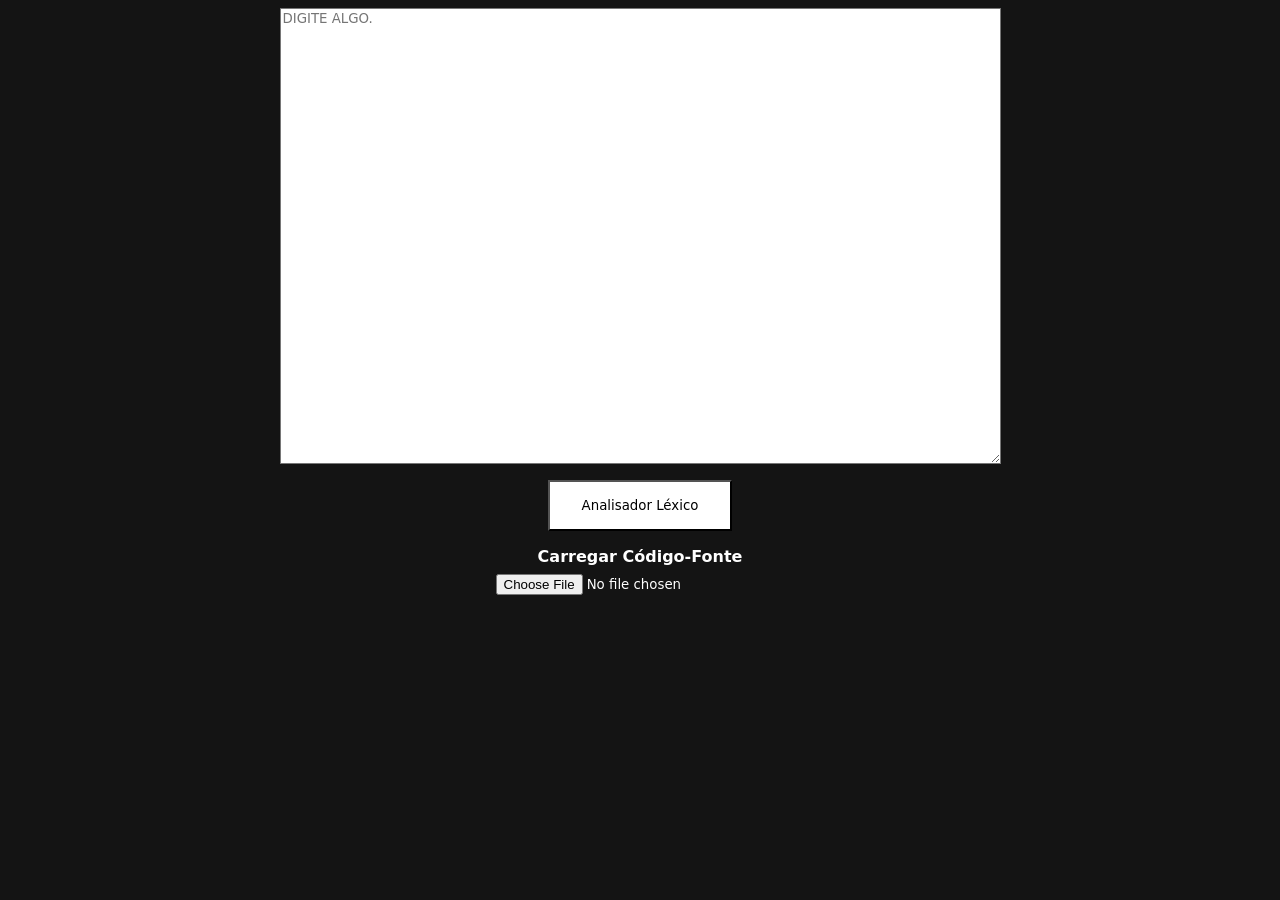
<file: TRUCODE/ANALISADOR LEXICO/Implementacao/index.html>
<!DOCTYPE html>
<html lang="en">

<head>
    <meta charset="UTF-8">
    <meta name="viewport" content="width=device-width, initial-scale=1.0">
    <link rel="stylesheet" href="style.css">
    <script src="Analisador-Lexico.js" defer></script>
    <title>TRUCODE</title>
</head>

<body>
    <main>
        <textarea name="console" id="console" cols="100" rows="30" placeholder="DIGITE ALGO."></textarea>
        <button id="button-analisador-lexico">Analisador Léxico</button>
        <div id="div-input-carregar-codigo-fonte">
            <label for="input-carregar-codigo-fonte">Carregar Código-Fonte</label>
            <input type="file" name="input-carregar-codigo-fonte" id="input-carregar-codigo-fonte">
        </div>
    </main>
</body>

</html>
</file>
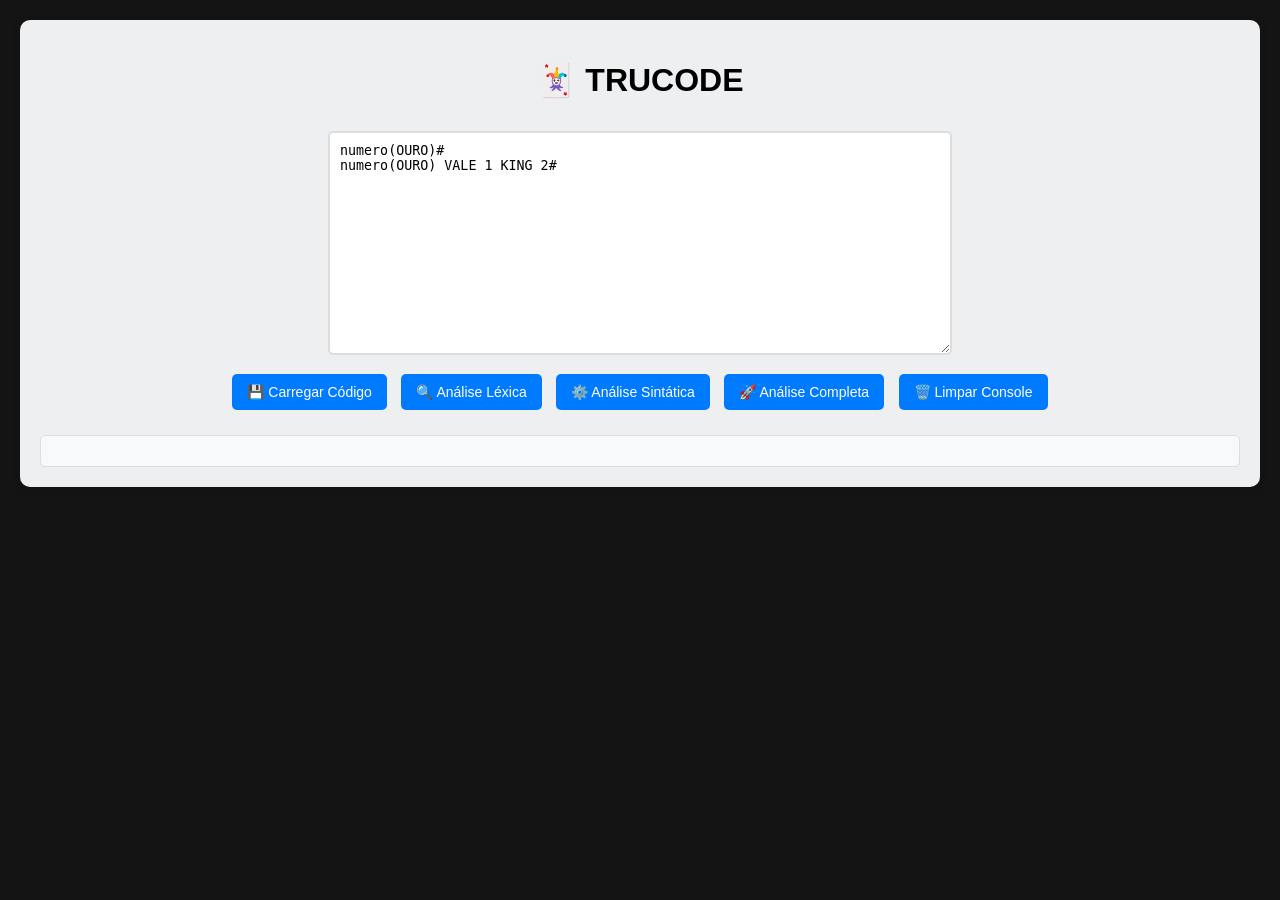
<file: TRUCODE/ANALISADOR SEMANTICO/Implementacao/index.html>
<!DOCTYPE html>
<html lang="pt-br">

<head>
    <meta charset="UTF-8">
    <meta name="viewport" content="width=device-width, initial-scale=1.0">
    <link rel="stylesheet" href="style.css">
    <title>TRUCODE</title>
</head>

<body>
    <div class="container">
        <h1>🃏 TRUCODE</h1>

        <textarea id="console" class="console" placeholder="Digite seu código TRUCODE aqui...">
numero(OURO)#
numero(OURO) VALE 1 KING 2#</textarea>
<!-- idade(OURO) VALE 25#
salario(ESPADA) VALE 2500.50#
ativo(PAUS) VALE REAL#

MOSTRA["Nome: ", nome]#
MOSTRA["Idade: ", idade]#
MOSTRA["Salário: ", salario]#

TRUCO(idade MATA 18) {
    MOSTRA["Maior de idade"]#
}
CORRE {
    MOSTRA["Menor de idade"]#
}

@@ Laço for exemplo
DISTRIBUI i DE 1 ATE 5 PASSO 1 {
    MOSTRA["Contagem: ", i]#
} -->

        <div>
            <label for="input-carregar-codigo-fonte" class="input-carregar-codigo-fonte">💾 Carregar Código</label>
            <input type="file" id="input-carregar-codigo-fonte" accept=".txt,.trucode">
            <button id="button-analisador-lexico">🔍 Análise Léxica</button>
            <button id="button-analisador-sintatico">⚙️ Análise Sintática</button>
            <button id="button-analise-completa">🚀 Análise Completa</button>
            <button id="button-limpar">🗑️ Limpar Console</button>
        </div>

        <div id="resultados" class="results" style="text-align: left;"></div>
    </div>

    <script src="script.js"></script>
</body>

</html>
</file>
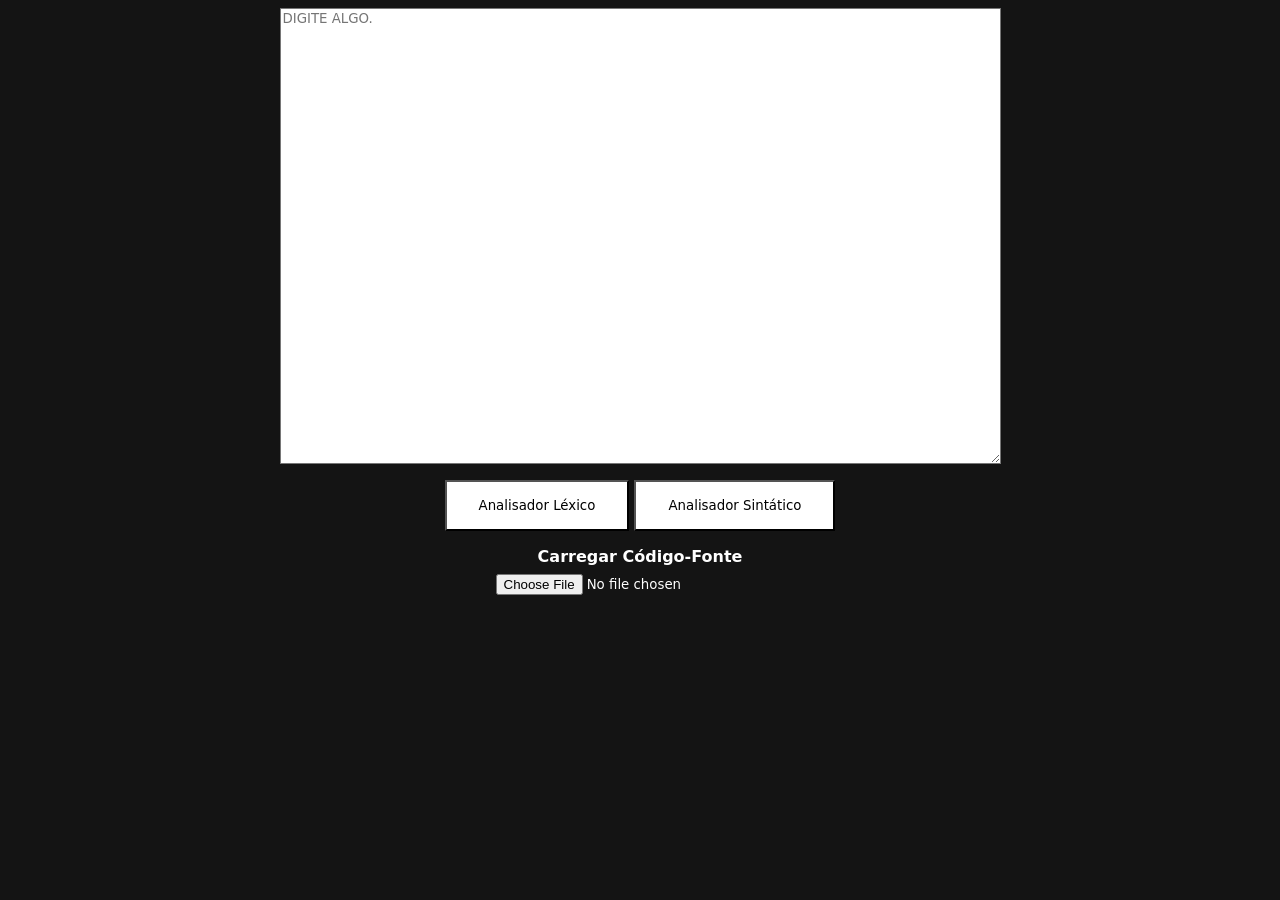
<file: TRUCODE/ANALISADOR SINTATICO/ImplementacaoAntiga/index.html>
<!DOCTYPE html>
<html lang="en">

<head>
    <meta charset="UTF-8">
    <meta name="viewport" content="width=device-width, initial-scale=1.0">
    <link rel="stylesheet" href="style.css">
    <script src="Analisador-Lexico.js" defer type="module"></script>
    <script src="Analisador-Sintatico.js" defer type="module"></script>
    <title>TRUCODE</title>
</head>

<body>
    <main>
        <textarea name="console" id="console" cols="100" rows="30" placeholder="DIGITE ALGO."></textarea>
        <div id="buttons-compilador">
            <button id="button-analisador-lexico">Analisador Léxico</button>
            <button id="button-analisador-sintatico">Analisador Sintático</button>
        </div>
        <div id="div-input-carregar-codigo-fonte">
            <label for="input-carregar-codigo-fonte">Carregar Código-Fonte</label>
            <input type="file" name="input-carregar-codigo-fonte" id="input-carregar-codigo-fonte">
        </div>
    </main>
</body>

</html>
</file>
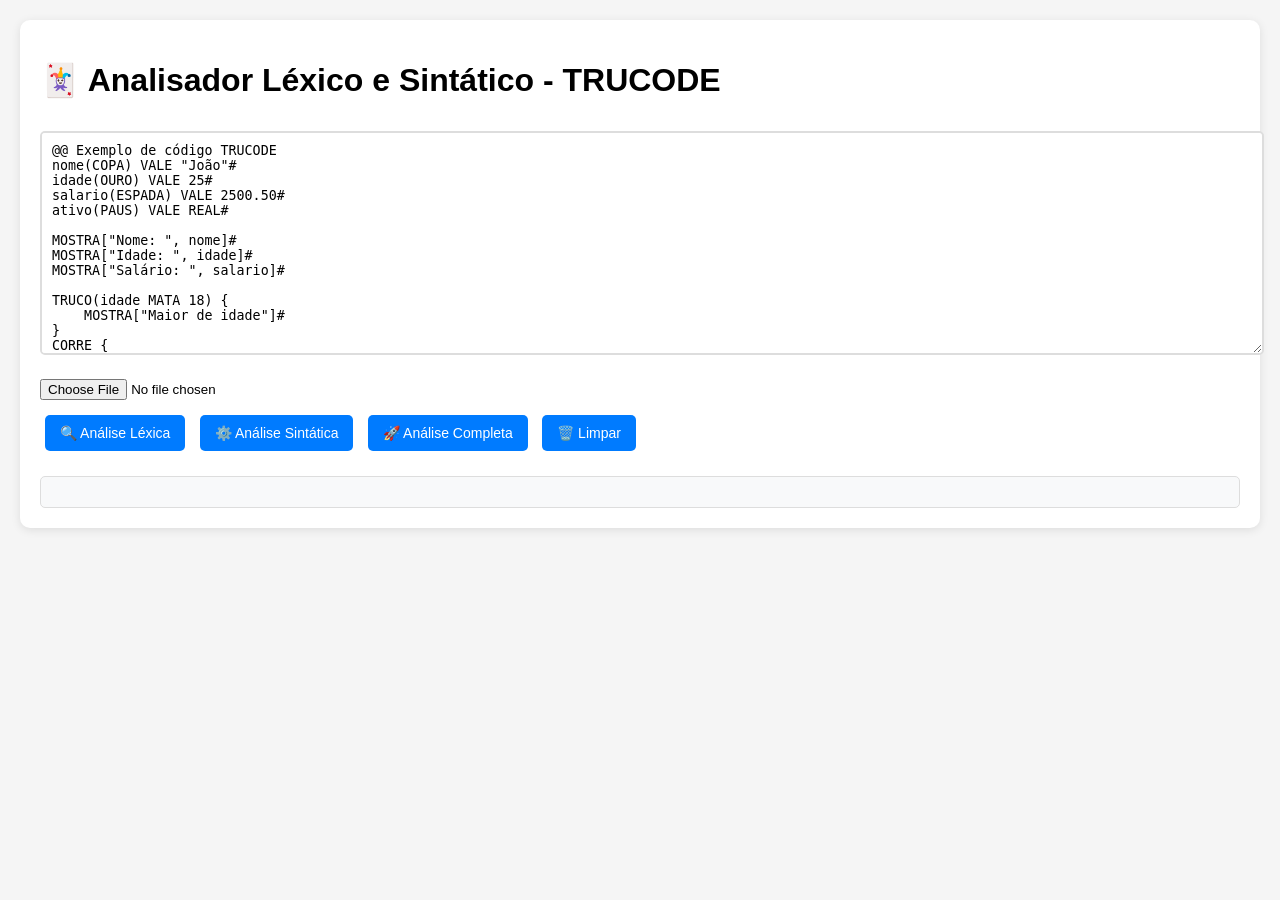
<file: TRUCODE/ANALISADOR SINTATICO/Implementacao/SintaticoeLexico.html>
<!DOCTYPE html>
<html lang="pt-br">

<head>
    <meta charset="UTF-8">
    <meta name="viewport" content="width=device-width, initial-scale=1.0">
    <title>Analisador Léxico e Sintático - TRUCODE</title>
    <style>
        body {
            font-family: Arial, sans-serif;
            margin: 20px;
            background: #f5f5f5;
        }

        .container {
            max-width: 1200px;
            margin: 0 auto;
            background: white;
            padding: 20px;
            border-radius: 10px;
            box-shadow: 0 2px 10px rgba(0, 0, 0, 0.1);
        }

        .console {
            width: 100%;
            height: 200px;
            margin: 10px 0;
            padding: 10px;
            border: 2px solid #ddd;
            border-radius: 5px;
            font-family: monospace;
        }

        button {
            margin: 5px;
            padding: 10px 15px;
            background: #007bff;
            color: white;
            border: none;
            border-radius: 5px;
            cursor: pointer;
            font-size: 14px;
        }

        button:hover {
            background: #0056b3;
        }

        .results {
            margin-top: 20px;
            padding: 15px;
            border: 1px solid #ddd;
            border-radius: 5px;
            background: #f8f9fa;
        }

        .error {
            color: #dc3545;
            background: #f8d7da;
            padding: 10px;
            border-radius: 5px;
            margin: 5px 0;
        }

        .success {
            color: #155724;
            background: #d4edda;
            padding: 10px;
            border-radius: 5px;
            margin: 5px 0;
        }

        .warning {
            color: #856404;
            background: #fff3cd;
            padding: 10px;
            border-radius: 5px;
            margin: 5px 0;
        }

        .tokens {
            background: #e9ecef;
            padding: 10px;
            border-radius: 5px;
            margin-top: 10px;
        }

        .token-item {
            font-family: monospace;
            margin: 2px 0;
        }
    </style>
</head>

<body>
    <div class="container">
        <h1>🃏 Analisador Léxico e Sintático - TRUCODE</h1>

        <textarea id="console" class="console" placeholder="Digite seu código TRUCODE aqui...">
@@ Exemplo de código TRUCODE
nome(COPA) VALE "João"#
idade(OURO) VALE 25#
salario(ESPADA) VALE 2500.50#
ativo(PAUS) VALE REAL#

MOSTRA["Nome: ", nome]#
MOSTRA["Idade: ", idade]#
MOSTRA["Salário: ", salario]#

TRUCO(idade MATA 18) {
    MOSTRA["Maior de idade"]#
}
CORRE {
    MOSTRA["Menor de idade"]#
}

@@ Laço for exemplo
DISTRIBUI i DE 1 ATE 5 PASSO 1 {
    MOSTRA["Contagem: ", i]#
}</textarea>

        <div>
            <input type="file" id="input-carregar-codigo-fonte" accept=".txt,.trucode" style="margin: 10px 0;">
            <br>
            <button id="button-analisador-lexico">🔍 Análise Léxica</button>
            <button id="button-analisador-sintatico">⚙️ Análise Sintática</button>
            <button id="button-analise-completa">🚀 Análise Completa</button>
            <button id="button-limpar">🗑️ Limpar</button>
        </div>

        <div id="resultados" class="results"></div>
    </div>

    <script>
        // =============================================
        // ANALISADOR LÉXICO - TRUCODE
        // =============================================

        let codigo_fonte = "";

        // BOTÃO PARA CARREGAR ARQUIVO
        document.getElementById("input-carregar-codigo-fonte").addEventListener('change', (e) => {
            const arquivo = e.target.files[0];
            if (!arquivo) return;

            const leitor = new FileReader();
            leitor.onload = function () {
                const conteudo = leitor.result;
                document.getElementById("console").value = conteudo;
                codigo_fonte = conteudo;
                mostrarResultado("📁 Arquivo carregado com sucesso!", "success");
            };
            leitor.readAsText(arquivo);
        });

        // BOTÃO LIMPAR
        document.getElementById("button-limpar").addEventListener('click', () => {
            document.getElementById("resultados").innerHTML = "";
            mostrarResultado("🧹 Resultados limpos!", "success");
        });

        // TABELA DE SÍMBOLOS - PALAVRAS RESERVADAS TRUCODE
        // TABELA DE SÍMBOLOS - PALAVRAS RESERVADAS TRUCODE
        function getTabelaSimbolos() {
            return [
                // Comandos de E/S
                { type: "RECEBE" },
                { type: "MOSTRA" },

                // Tipos de dados
                { type: "OURO" },
                { type: "ESPADA" },
                { type: "COPA" },
                { type: "PAUS" },

                // Operadores relacionais
                { type: "RECUA" },
                { type: "MATA" },
                { type: "BATE" },
                { type: "SEGURA" },
                { type: "CANTA" },
                { type: "BLEFA" },

                // Operadores aritméticos
                { type: "KING" },
                { type: "JACK" },
                { type: "QUEEN" },
                { type: "AS" },
                { type: "RESTO" },

                // Estruturas de controle
                { type: "TRUCO" },
                { type: "CORRE" },
                { type: "SEGUE" },
                { type: "DISTRIBUI" },
                { type: "DE" },
                { type: "ATE" },
                { type: "VALE" },
                { type: "CORTA" },
                { type: "PASSO" },
                // ==================

                // Constantes booleanas
                { type: "REAL" },
                { type: "FAKE" },

                // Operadores lógicos simbólicos
                { type: "##" },
                { type: "??" },
                { type: "XX" },

                // Delimitadores
                { type: "(" },
                { type: ")" },
                { type: "[" },
                { type: "]" },
                { type: "{" },
                { type: "}" },
                { type: "#" },
                { type: "," }
            ];
        }
        // ANALISADOR LÉXICO
        function executarAnalisadorLexicoAFD(codigo_fonte, tabela_simbolos) {
            let index = 0;
            let estado = 1;
            let caractere = '';
            let lexema = "";
            let flag_erro = false;
            let tokens = [];
            let linha = 1;
            let coluna = 1;

            function proximoCaractere() {
                if (index < codigo_fonte.length) {
                    caractere = codigo_fonte[index++];
                    coluna++;
                    if (caractere === '\n') {
                        linha++;
                        coluna = 1;
                    }
                    return true;
                }
                return false;
            }

            function retroceder() {
                index--;
                coluna--;
                if (caractere === '\n') {
                    linha--;
                    // Não podemos calcular coluna anterior facilmente, então resetamos
                    coluna = 1;
                }
            }


            let hasChars = proximoCaractere();

            while (hasChars && !flag_erro) {
                switch (estado) {
                    case 1:
                        if (isLetter(caractere)) {
                            estado = 2;
                            lexema += caractere;
                            hasChars = proximoCaractere();
                        } else if (isDigit(caractere)) {
                            estado = 4;
                            lexema += caractere;
                            hasChars = proximoCaractere();
                        } else if (isAspas(caractere)) {
                            estado = 8;
                            lexema += caractere;
                            hasChars = proximoCaractere();
                        } else if (isWhiteSpace(caractere)) {
                            lexema = "";
                            hasChars = proximoCaractere();
                        } else if (isComentChar(caractere)) {
                            estado = 11;
                            lexema += caractere;
                            hasChars = proximoCaractere();
                        } else if (isCharOR(caractere)) {
                            estado = 16;
                            lexema += caractere;
                            hasChars = proximoCaractere();
                            mrow;
                        } else if (isDelimitadorFimDeLinha(caractere)) {
                            estado = 18;
                            lexema = caractere;
                            hasChars = proximoCaractere();
                        } else if (isDelimitador(caractere)) {
                            estado = 22;
                            lexema = caractere;
                            hasChars = proximoCaractere();
                        } else {
                            estado = "ERRO";
                        }
                        break;

                    case 2:
                        if (isAlphaNum(caractere)) {
                            // Apenas continue consumindo
                            lexema += caractere;
                            hasChars = proximoCaractere();
                        } else {
                            // Agora que o token terminou (encontrou '(', '#', ' ', etc.),
                            // verifique o tamanho e faça o truncamento.
                            if (lexema.length > 12) {
                                mostrarResultado(`⚠️ Aviso: Identificador '${lexema}' (linha ${linha}) excede 12 caracteres. Truncado para '${lexema.substring(0, 12)}'.`, "warning");
                                lexema = lexema.substring(0, 12);
                            }

                            estado = 1;
                            tokens.push({ ...obterToken(lexema, tabela_simbolos), linha, coluna: coluna - lexema.length });
                            lexema = "";
                            // Não chame proximoCaractere() aqui, pois o caractere atual
                            // (que não é AlphaNum) deve ser re-processado no estado 1.
                        }
                        break;

                    case 4:
                        if (isDigit(caractere)) {
                            lexema += caractere;
                            hasChars = proximoCaractere();
                        } else if (isPoint(caractere)) {
                            lexema += caractere;
                            hasChars = proximoCaractere();
                            estado = 5;
                        } else {
                            estado = 1;
                            tokens.push({ ...obterToken(lexema, tabela_simbolos), linha, coluna: coluna - lexema.length });
                            lexema = "";
                        }
                        break;

                    case 5:
                        if (isDigit(caractere)) {
                            lexema += caractere;
                            hasChars = proximoCaractere();
                            estado = 6;
                        } else {
                            estado = "ERRO";
                        }
                        break;

                    case 6:
                        if (isDigit(caractere)) {
                            lexema += caractere;
                            hasChars = proximoCaractere();
                        } else {
                            estado = 1;
                            tokens.push({ ...obterToken(lexema, tabela_simbolos), linha, coluna: coluna - lexema.length });
                            lexema = "";
                        }
                        break;

                    case 8:
                        if (isValidChar(caractere)) {
                            lexema += caractere;
                            hasChars = proximoCaractere();
                        } else if (isAspas(caractere)) {
                            lexema += caractere;
                            hasChars = proximoCaractere();
                            estado = 1;
                            tokens.push({ ...obterToken(lexema, tabela_simbolos), linha, coluna: coluna - lexema.length });
                            lexema = "";
                        } else if (caractere === '\n') {
                            estado = "ERRO";
                        } else {
                            estado = "ERRO";
                        }
                        break;

                    case 11:
                        if (isComentChar(caractere)) {
                            lexema += caractere;
                            estado = 12;
                            hasChars = proximoCaractere();
                        } else {
                            estado = "ERRO";
                        }
                        break;

                    case 12:
                        if (isComentString(caractere)) {
                            lexema += caractere;
                            hasChars = proximoCaractere();
                        } else if (caractere === '\n') {
                            estado = 1;
                            tokens.push({ ...obterToken(lexema, tabela_simbolos), linha, coluna: coluna - lexema.length });
                            lexema = "";
                            hasChars = proximoCaractere();
                        } else {
                            estado = "ERRO";
                        }
                        break;

                    case 16:
                        if (isCharOR(caractere)) {
                            lexema += caractere;
                            estado = 1;
                            tokens.push({ ...obterToken(lexema, tabela_simbolos), linha, coluna: coluna - lexema.length });
                            lexema = "";
                            hasChars = proximoCaractere();
                        } else {
                            estado = "ERRO";
                        }
                        break;

                    case 18:
                        if (isDelimitadorFimDeLinha(caractere)) {
                            lexema += caractere;
                            tokens.push({ ...obterToken(lexema, tabela_simbolos), linha, coluna: coluna - lexema.length });
                            estado = 1;
                            lexema = "";
                            hasChars = proximoCaractere();
                        } else {
                            tokens.push({ ...obterToken(lexema, tabela_simbolos), linha, coluna: coluna - lexema.length });
                            estado = 1;

                        }
                        break;

                    case 22:
                        tokens.push({ ...obterToken(lexema, tabela_simbolos), linha, coluna: coluna - lexema.length });
                        estado = 1;
                        lexema = "";
                        break;

                    case "ERRO":
                        mostrarResultado(`❌ Erro léxico: Caractere '${caractere}' inesperado (linha ${linha}, coluna ${coluna})`, "error");
                        lexema = "";
                        flag_erro = true;
                        break;
                }
            }



            // Processar último lexema
            if (lexema.length > 0 && !flag_erro) {
                if (lexema[0] === '"') {
                    if (lexema.length > 1 && lexema[lexema.length - 1] === '"') {
                        tokens.push({ ...obterToken(lexema, tabela_simbolos), linha, coluna });
                    } else {
                        mostrarResultado(`❌ Erro léxico: String não fechada '${lexema}'`, "error");
                    }
                } else if (lexema.startsWith('@@')) {
                    tokens.push({ ...obterToken(lexema, tabela_simbolos), linha, coluna });
                } else {
                    tokens.push({ ...obterToken(lexema, tabela_simbolos), linha, coluna });
                }
            }

            console.log("📋 Tokens gerados:", tokens);
            return tokens;
        }

        // FUNÇÃO PARA OBTER TOKENS
        function obterToken(lexema, tabela_simbolos) {
            // Verifica constantes booleanas primeiro
            if (lexema === "REAL" || lexema === "FAKE") {
                return { token: "BOOLEAN", lexema };
            }

            // Verifica números
            if (isNumInt(lexema)) {
                return { token: "NUM_INT", lexema };
            }

            if (isNumReal(lexema)) {
                return { token: "NUM_REAL", lexema };
            }

            // Verifica string
            if (isString(lexema)) {
                return { token: "STRING", lexema };
            }

            // Verifica comentário
            if (isComentario(lexema)) {
                return { token: "COMENTARIO", lexema };
            }

            // Busca na tabela de símbolos
            let token = tabela_simbolos.find(t => t.type === lexema);
            if (token) {
                return { token: token.type, lexema };
            } else {
                return { token: "ID", lexema };
            }
        }

        // FUNÇÕES AUXILIARES
        function isLetter(c) { return /^[a-zA-Z]$/.test(c); }
        function isAlphaNum(c) { return /^[a-zA-Z0-9_]$/.test(c); }
        function isDigit(c) { return /^[0-9]$/.test(c); }
        function isNumInt(lexema) { return /^[0-9]+$/.test(lexema); }
        function isNumReal(lexema) { return /^[0-9]+\.[0-9]+$/.test(lexema); }
        function isPoint(c) { return c === '.'; }
        function isAspas(c) { return c === '"'; }
        function isValidChar(c) { return c !== '"' && c !== '\n'; }
        function isString(lexema) { return /^"[^"]*"$/.test(lexema); }
        function isWhiteSpace(c) { return /^[\t\n\r ]$/.test(c); }
        function isComentChar(c) { return c === '@'; }
        function isComentString(c) { return c !== '\n'; }
        function isComentario(lexema) { return lexema.startsWith('@@'); }
        function isCharOR(c) { return c === '?'; }
        function isDelimitadorFimDeLinha(c) { return c === '#'; }
        function isDelimitador(c) { return /^[()\[\]{},]$/.test(c); }

        // =============================================
        // ANALISADOR SINTÁTICO SLR - TRUCODE
        // =============================================

        const productions = [
            // 0-2: Produções iniciais
            ["S'", ["lista_comandos"]],
            ["lista_comandos", ["comando", "lista_comandos"]],
            ["lista_comandos", ["comando"]],

            // 3-9: Comandos
            ["comando", ["declaracao"]],
            ["comando", ["atribuicao"]],
            ["comando", ["entrada"]],
            ["comando", ["saida"]],
            ["comando", ["condicional"]],
            ["comando", ["laco_repeticao"]],
            ["comando", ["break"]],

            // 10-13: Declarações e atribuições COM PARÊNTESES (corrigido)
            ["declaracao", ["ID", "(", "tipo", ")", "#"]],
            ["atribuicao", ["ID", "(", "tipo", ")", "VALE", "valor", "#"]],
            ["entrada", ["RECEBE", "[", "ID", "]", "#"]],
            ["saida", ["MOSTRA", "[", "lista_valores", "]", "#"]],

            // 14-17: Listas de valores
            ["lista_valores", ["valor_saida"]],
            ["lista_valores", ["valor_saida", ",", "lista_valores"]],
            ["valor_saida", ["STRING"]],
            ["valor_saida", ["ID"]],

            // 18-20: Condicionais
            ["condicional", ["TRUCO", "(", "expr", ")", "{", "lista_comandos", "}", "opcional_else"]],
            ["opcional_else", ["CORRE", "{", "lista_comandos", "}"]],
            ["opcional_else", []],

            // 21-24: Laços de repetição
            ["laco_repeticao", ["laco_while"]],
            ["laco_repeticao", ["laco_for"]],
            ["laco_while", ["SEGUE", "(", "expr", ")", "{", "lista_comandos", "}"]],
            ["laco_for", ["DISTRIBUI", "ID", "DE", "valor_for", "ATE", "expr", "PASSO", "valor_for", "{", "lista_comandos", "}"]],

            // 25-27: Valores for
            ["valor_for", ["NUM_INT"]],
            ["valor_for", ["NUM_REAL"]],
            ["valor_for", ["ID"]],

            // 28: Break
            ["break", ["CORTA", "#"]],

            // 29-33: Valores
            ["valor", ["NUM_INT"]],
            ["valor", ["NUM_REAL"]],
            ["valor", ["STRING"]],
            ["valor", ["BOOLEAN"]],
            ["valor", ["ID"]],

            // 34-37: Tipos
            ["tipo", ["OURO"]],
            ["tipo", ["ESPADA"]],
            ["tipo", ["COPA"]],
            ["tipo", ["PAUS"]],

            // 38-40: Expressões
            ["expr", ["term", "expr_tail"]],
            ["expr_tail", ["binop", "term", "expr_tail"]],
            ["expr_tail", []],

            // 41-53: Operadores
            ["binop", ["??"]],
            ["binop", ["##"]],
            ["binop", ["RECUA"]],
            ["binop", ["MATA"]],
            ["binop", ["BATE"]],
            ["binop", ["SEGURA"]],
            ["binop", ["CANTA"]],
            ["binop", ["BLEFA"]],
            ["binop", ["KING"]],
            ["binop", ["JACK"]],
            ["binop", ["AS"]],
            ["binop", ["QUEEN"]],
            ["binop", ["RESTO"]],

            // 54-56: Termos
            ["term", ["XX", "term"]],
            ["term", ["(", "expr", ")"]],
            ["term", ["valor"]]
        ];

        class SLRParser {
            constructor() {
                this.productions = productions;
                this.actionTable = this.createActionTable();
                this.gotoTable = this.createGotoTable();
                this.stack = [0];
                this.symbols = [];
                this.errors = [];
                this.tokens = [];
                this.currentTokenIndex = 0;
            }





            createActionTable() {
                // =================================================================
                // TABELA SLR
                // =================================================================

                // Tokens que podem iniciar um comando
                const startCmd = ['ID', 'RECEBE', 'MOSTRA', 'TRUCO', 'SEGUE', 'DISTRIBUI', 'CORTA'];
                // Tokens que podem seguir um comando (iniciar outro, ou finalizar)
                const followCmd = [...startCmd, '$', '}'];

                // Tokens que podem seguir um 'valor' (em atribuição OU expressão)
                const followExprValue = [
                    '#', ')', 'PASSO', '??', '##', 'RECUA', 'MATA', 'BATE',
                    'SEGURA', 'CANTA', 'BLEFA', 'KING', 'JACK', 'AS', 'QUEEN', 'RESTO'
                ];

                // Tokens que podem iniciar um 'term' (o que vem depois de um binop)
                const firstTerm = [
                    'NUM_INT', 'NUM_REAL', 'STRING', 'BOOLEAN', 'ID', 'XX', '('
                ];

                // Função auxiliar para criar regras de redução
                const reduce = (rule, tokens) => {
                    const actions = {};
                    for (const token of tokens) {
                        actions[token] = rule;
                    }
                    return actions;
                };

                return {
                    0: { 'ID': 'S11', 'RECEBE': 'S28', 'MOSTRA': 'S33', 'TRUCO': 'S43', 'SEGUE': 'S83', 'DISTRIBUI': 'S90', 'CORTA': 'S104' },
                    1: { '$': 'acc' },
                    2: { 'ID': 'S11', 'RECEBE': 'S28', 'MOSTRA': 'S33', 'TRUCO': 'S43', 'SEGUE': 'S83', 'DISTRIBUI': 'S90', 'CORTA': 'S104', '$': 'R2', '}': 'R2' },
                    3: { '$': 'R1', '}': 'R1' },
                    4: reduce('R3', followCmd),
                    5: reduce('R4', followCmd),
                    6: reduce('R5', followCmd),
                    7: reduce('R6', followCmd),
                    8: reduce('R7', followCmd),
                    9: reduce('R8', followCmd),
                    10: reduce('R9', followCmd),
                    11: { '(': 'S12' },
                    12: { 'OURO': 'S14', 'ESPADA': 'S15', 'COPA': 'S16', 'PAUS': 'S17' },
                    13: { ')': 'S18' },
                    14: { ')': 'R34' },
                    15: { ')': 'R35' },
                    16: { ')': 'R36' },
                    17: { ')': 'R37' },
                    18: { '#': 'S19', 'VALE': 'S20' },
                    19: reduce('R10', followCmd),
                    20: { 'NUM_INT': 'S22', 'NUM_REAL': 'S23', 'STRING': 'S24', 'BOOLEAN': 'S25', 'ID': 'S26' },
                    21: { '#': 'S27' },
                    22: reduce('R29', followExprValue),
                    23: reduce('R30', followExprValue),
                    24: reduce('R31', followExprValue),
                    25: reduce('R32', followExprValue),
                    26: reduce('R33', followExprValue),
                    27: reduce('R11', followCmd),
                    28: { '[': 'S29' },
                    29: { 'ID': 'S30' },
                    30: { ']': 'S31' },
                    31: { '#': 'S32' },
                    32: reduce('R12', followCmd),
                    33: { '[': 'S34' },
                    34: { 'ID': 'S37', 'STRING': 'S38' },
                    35: { ']': 'S39' },
                    36: { ',': 'S41', ']': 'R14' },
                    37: { ',': 'R17', ']': 'R17' },
                    38: { ',': 'R16', ']': 'R16' },
                    39: { '#': 'S40' },
                    40: reduce('R13', followCmd),
                    41: { 'ID': 'S37', 'STRING': 'S38' },
                    42: { ']': 'R15' },
                    43: { '(': 'S44' },
                    44: { 'NUM_INT': 'S22', 'NUM_REAL': 'S23', 'STRING': 'S24', 'BOOLEAN': 'S25', 'ID': 'S26', 'XX': 'S46', '(': 'S47' },
                    45: { ')': 'R40', 'PASSO': 'R40', '??': 'S52', '##': 'S53', 'RECUA': 'S54', 'MATA': 'S55', 'BATE': 'S56', 'SEGURA': 'S57', 'CANTA': 'S58', 'BLEFA': 'S59', 'KING': 'S60', 'JACK': 'S61', 'AS': 'S62', 'QUEEN': 'S63', 'RESTO': 'S64' },
                    46: { 'NUM_INT': 'S22', 'NUM_REAL': 'S23', 'STRING': 'S24', 'BOOLEAN': 'S25', 'ID': 'S26', 'XX': 'S46', '(': 'S47' },
                    47: { 'NUM_INT': 'S22', 'NUM_REAL': 'S23', 'STRING': 'S24', 'BOOLEAN': 'S25', 'ID': 'S26', 'XX': 'S46', '(': 'S47' },
                    48: reduce('R56', followExprValue),
                    49: { ')': 'R38', 'PASSO': 'R38' },
                    50: { 'NUM_INT': 'S22', 'NUM_REAL': 'S23', 'STRING': 'S24', 'BOOLEAN': 'S25', 'ID': 'S26', 'XX': 'S46', '(': 'S47' },
                    51: { ')': 'R41', 'PASSO': 'R41' },
                    52: reduce('R41', firstTerm),
                    53: reduce('R42', firstTerm),
                    54: reduce('R43', firstTerm),
                    55: reduce('R44', firstTerm),
                    56: reduce('R45', firstTerm),
                    57: reduce('R46', firstTerm),
                    58: reduce('R47', firstTerm),
                    59: reduce('R48', firstTerm),
                    60: reduce('R49', firstTerm),
                    61: reduce('R50', firstTerm),
                    62: reduce('R51', firstTerm),
                    63: reduce('R52', firstTerm),
                    64: reduce('R53', firstTerm),
                    65: reduce('R54', followExprValue),
                    66: { ')': 'S67' },
                    67: reduce('R55', followExprValue),
                    68: { ')': 'R40', 'PASSO': 'R40', '??': 'S52', '##': 'S53', 'RECUA': 'S54', 'MATA': 'S55', 'BATE': 'S56', 'SEGURA': 'S57', 'CANTA': 'S58', 'BLEFA': 'S59', 'KING': 'S60', 'JACK': 'S61', 'AS': 'S62', 'QUEEN': 'S63', 'RESTO': 'S64' },
                    69: { ')': 'R39', 'PASSO': 'R39' },
                    70: { ')': 'S71' },
                    71: { '{': 'S72' },
                    72: { 'ID': 'S11', 'RECEBE': 'S28', 'MOSTRA': 'S33', 'TRUCO': 'S43', 'SEGUE': 'S83', 'DISTRIBUI': 'S90', 'CORTA': 'S104', '$': 'R2', '}': 'R2' },
                    73: { '}': 'S74' },
                    74: { 'CORRE': 'S76', ...reduce('R20', followCmd) },
                    75: reduce('R18', followCmd),
                    76: { '{': 'S78' },
                    77: reduce('R20', followCmd),
                    78: { 'ID': 'S11', 'RECEBE': 'S28', 'MOSTRA': 'S33', 'TRUCO': 'S43', 'SEGUE': 'S83', 'DISTRIBUI': 'S90', 'CORTA': 'S104', '$': 'R2', '}': 'R2' },
                    79: { '}': 'S80' },
                    80: reduce('R19', followCmd),
                    81: reduce('R21', followCmd),
                    82: reduce('R22', followCmd),
                    83: { '(': 'S84' },
                    84: { 'NUM_INT': 'S22', 'NUM_REAL': 'S23', 'STRING': 'S24', 'BOOLEAN': 'S25', 'ID': 'S26', 'XX': 'S46', '(': 'S47' },
                    85: { ')': 'S86' },
                    86: { '{': 'S87' },
                    87: { 'ID': 'S11', 'RECEBE': 'S28', 'MOSTRA': 'S33', 'TRUCO': 'S43', 'SEGUE': 'S83', 'DISTRIBUI': 'S90', 'CORTA': 'S104', '$': 'R2', '}': 'R2' },
                    88: { '}': 'S89' },
                    89: reduce('R23', followCmd),
                    90: { 'ID': 'S91' },
                    91: { 'DE': 'S92' },
                    92: { 'NUM_INT': 'S93', 'NUM_REAL': 'S94', 'ID': 'S95' },
                    93: { 'ATE': 'R25', '{': 'R25' },
                    94: { 'ATE': 'R26', '{': 'R26' },
                    95: { 'ATE': 'R27', '{': 'R27' },
                    // =================================
                    96: { 'ATE': 'S97' },
                    97: { 'NUM_INT': 'S22', 'NUM_REAL': 'S23', 'STRING': 'S24', 'BOOLEAN': 'S25', 'ID': 'S26', 'XX': 'S46', '(': 'S47' },
                    98: { 'PASSO': 'S99' },
                    99: { 'NUM_INT': 'S93', 'NUM_REAL': 'S94', 'ID': 'S95' },
                    100: { '{': 'S101' },
                    101: { 'ID': 'S11', 'RECEBE': 'S28', 'MOSTRA': 'S33', 'TRUCO': 'S43', 'SEGUE': 'S83', 'DISTRIBUI': 'S90', 'CORTA': 'S104', '$': 'R2', '}': 'R2' },
                    102: { '}': 'S103' },
                    103: reduce('R24', followCmd),
                    104: { '#': 'S105' },
                    105: reduce('R28', followCmd)
                };
            }


            createGotoTable() {
                return {
                    0: { 'lista_comandos': 1, 'comando': 2, 'declaracao': 4, 'atribuicao': 5, 'entrada': 6, 'saida': 7, 'condicional': 8, 'laco_repeticao': 9, 'break': 10 },
                    2: { 'lista_comandos': 3, 'comando': 2, 'declaracao': 4, 'atribuicao': 5, 'entrada': 6, 'saida': 7, 'condicional': 8, 'laco_repeticao': 9, 'break': 10, 'laco_while': 81, 'laco_for': 82 },
                    12: { 'tipo': 13 },
                    20: { 'valor': 21 },
                    34: { 'lista_valores': 35, 'valor_saida': 36 },
                    41: { 'lista_valores': 42, 'valor_saida': 36 },
                    44: { 'expr': 70, 'term': 45, 'valor': 48 },
                    45: { 'expr_tail': 49, 'binop': 50 },
                    46: { 'term': 65 },
                    47: { 'expr': 66, 'term': 45, 'valor': 48 },
                    50: { 'term': 68, 'valor': 48 },
                    68: { 'expr_tail': 69, 'binop': 50 },
                    72: { 'lista_comandos': 73, 'comando': 2, 'declaracao': 4, 'atribuicao': 5, 'entrada': 6, 'saida': 7, 'condicional': 8, 'laco_repeticao': 9, 'break': 10, 'laco_while': 81, 'laco_for': 82 },
                    74: { 'opcional_else': 75 },
                    78: { 'lista_comandos': 79, 'comando': 2, 'declaracao': 4, 'atribuicao': 5, 'entrada': 6, 'saida': 7, 'condicional': 8, 'laco_repeticao': 9, 'break': 10, 'laco_while': 81, 'laco_for': 82 },
                    84: { 'expr': 85, 'term': 45, 'valor': 48 },
                    87: { 'lista_comandos': 88, 'comando': 2, 'declaracao': 4, 'atribuicao': 5, 'entrada': 6, 'saida': 7, 'condicional': 8, 'laco_repeticao': 9, 'break': 10, 'laco_while': 81, 'laco_for': 82 },
                    92: { 'valor_for': 96 },
                    97: { 'expr': 98, 'term': 45, 'valor': 48 },
                    99: { 'valor_for': 100 },
                    101: { 'lista_comandos': 102, 'comando': 2, 'declaracao': 4, 'atribuicao': 5, 'entrada': 6, 'saida': 7, 'condicional': 8, 'laco_repeticao': 9, 'break': 10, 'laco_while': 81, 'laco_for': 82 }
                };
            }

            setTokens(tokens) {
                this.tokens = tokens.filter(token => token.token !== "COMENTARIO");
                this.currentTokenIndex = 0;
                this.stack = [0];
                this.symbols = [];
                this.errors = [];
                this.trajectory = []; // <-- ADICIONE ESTA LINHA
            }

            getCurrentToken() {
                if (this.currentTokenIndex < this.tokens.length) {
                    return this.tokens[this.currentTokenIndex];
                }
                return { token: '$', lexema: '$', linha: 0, coluna: 0 };
            }



            parse() {
                let step = 0;
                const maxSteps = 1000;

                while (step++ < maxSteps) {
                    const state = this.stack[this.stack.length - 1];
                    const currentToken = this.getCurrentToken();
                    const tokenType = currentToken.token;

                    if (this.actionTable[state] && this.actionTable[state][tokenType]) {
                        const action = this.actionTable[state][tokenType];

                        if (action === 'acc') {
                            this.trajectory.push("✅ ACEITO (acc)"); // <-- ADICIONAL
                            if (this.errors.length > 0) {
                                return { success: false, errors: this.errors, trajectory: this.trajectory };
                            }
                            return { success: true, errors: [], trajectory: this.trajectory };

                        } else if (action.startsWith('S')) {
                            // ==========================
                            // REGISTRAR SHIFT
                            const nextState = parseInt(action.substring(1));
                            this.trajectory.push(`➡️ Empilhar (Shift): ${currentToken.lexema} (Ir para S${nextState})`);
                            // ==========================
                            this.stack.push(nextState);
                            this.symbols.push(currentToken);
                            this.currentTokenIndex++;

                        } else if (action.startsWith('R')) {
                            // ==========================
                            // REGISTRAR REDUCE
                            const productionNum = parseInt(action.substring(1));
                            const production = this.productions[productionNum];
                            const ruleString = `${production[0]} -> ${production[1].length > 0 ? production[1].join(' ') : 'ε'}`;
                            this.trajectory.push(`⬅️ Reduzir (Reduce): ${ruleString}`);
                            // ==========================
                            this.reduce(productionNum);

                        } else {
                            this.errors.push(`Ação inválida: ${action} no estado ${state}`);
                            return { success: false, errors: this.errors, trajectory: this.trajectory };
                        }

                    } else {
                        const expected = this.actionTable[state] ? Object.keys(this.actionTable[state]).join(', ') : 'nenhuma';
                        this.errors.push(`Erro sintático na linha ${currentToken.linha}, coluna ${currentToken.coluna}. Token inesperado: '${currentToken.lexema}'. Esperado: ${expected}`);
                        this.recoverFromError();
                        if (this.errors.length > 5) {
                            this.errors.push("Muitos erros encontrados. Análise abortada.");
                            return { success: false, errors: this.errors, trajectory: this.trajectory };
                        }
                    }

                    if (this.currentTokenIndex >= this.tokens.length && this.stack.length === 2 && this.stack[1] === 1) {
                        if (this.errors.length > 0) {
                            return { success: false, errors: this.errors, trajectory: this.trajectory };
                        }
                        return { success: true, errors: [], trajectory: this.trajectory };
                    }
                }

                this.errors.push("Análise muito longa - possível loop infinito");
                return { success: false, errors: this.errors, trajectory: this.trajectory };
            }

            reduce(productionNum) {
                const production = this.productions[productionNum];
                const lhs = production[0];
                const rhs = production[1];

                for (let i = 0; i < rhs.length; i++) {
                    this.stack.pop();
                    this.symbols.pop();
                }

                this.symbols.push({ token: lhs, lexema: lhs });

                const currentState = this.stack[this.stack.length - 1];
                if (this.gotoTable[currentState] && this.gotoTable[currentState][lhs]) {
                    const nextState = this.gotoTable[currentState][lhs];
                    this.stack.push(nextState);
                } else {
                    this.errors.push(`Erro de GOTO: estado ${currentState}, símbolo ${lhs}`);
                }
            }

            recoverFromError() {
                const syncTokens = ['#', '}', 'RECEBE', 'MOSTRA', 'TRUCO', 'SEGUE', 'DISTRIBUI', 'CORTA', 'ID'];
                let currentToken = this.getCurrentToken();

                while (this.currentTokenIndex < this.tokens.length && !syncTokens.includes(currentToken.token)) {
                    this.currentTokenIndex++;
                    currentToken = this.getCurrentToken();
                }

                if (this.currentTokenIndex < this.tokens.length) {
                    this.stack = [0];
                    this.symbols = [];
                } else {
                    this.currentTokenIndex++;
                }
            }
        }

        // =============================================
        // INTERFACE E INTEGRAÇÃO
        // =============================================

        const slrParser = new SLRParser();

        function mostrarResultado(mensagem, tipo) {
            const resultados = document.getElementById("resultados");
            const div = document.createElement("div");
            div.className = tipo;
            div.textContent = mensagem;
            resultados.appendChild(div);
            resultados.scrollTop = resultados.scrollHeight;
        }

        function mostrarTokens(tokens) {
            const resultados = document.getElementById("resultados");
            const tokensDiv = document.createElement("div");
            tokensDiv.className = "tokens";
            tokensDiv.innerHTML = "<strong>📋 Tokens Reconhecidos:</strong>";

            tokens.forEach(token => {
                const tokenItem = document.createElement("div");
                tokenItem.className = "token-item";
                tokenItem.textContent = `<${token.token}, "${token.lexema}"> [Linha: ${token.linha}, Coluna: ${token.coluna}]`;
                tokensDiv.appendChild(tokenItem);
            });

            resultados.appendChild(tokensDiv);
        }


        function mostrarTrajetoria(trajectory) {
            const resultados = document.getElementById("resultados");
            const trajectoryDiv = document.createElement("div");
            trajectoryDiv.className = "tokens"; // Reutilizando a classe "tokens" para o estilo
            trajectoryDiv.innerHTML = "<strong>👣 Trajetória da Análise Sintática:</strong>";

            const pre = document.createElement("pre");
            pre.style.fontFamily = "monospace";
            pre.style.marginTop = "10px";
            pre.style.paddingLeft = "10px";
            pre.style.borderLeft = "2px solid #ddd";

            trajectory.forEach(step => {
                const stepItem = document.createElement("div");
                stepItem.textContent = step;
                pre.appendChild(stepItem);
            });

            trajectoryDiv.appendChild(pre);
            resultados.appendChild(trajectoryDiv);
        }

        document.getElementById("button-analisador-lexico").addEventListener('click', () => {
            codigo_fonte = document.getElementById("console").value;
            document.getElementById("resultados").innerHTML = "";

            if (codigo_fonte.length > 0) {
                const tokens = executarAnalisadorLexicoAFD(codigo_fonte, getTabelaSimbolos());
                mostrarResultado(`✅ Análise léxica concluída! ${tokens.length} tokens encontrados.`, "success");
                mostrarTokens(tokens);
            } else {
                mostrarResultado("❌ Nenhum código-fonte encontrado!", "error");
            }
        });

        document.getElementById("button-analisador-sintatico").addEventListener('click', () => {
            codigo_fonte = document.getElementById("console").value;
            document.getElementById("resultados").innerHTML = "";

            if (codigo_fonte.length > 0) {
                const tokens = executarAnalisadorLexicoAFD(codigo_fonte, getTabelaSimbolos());
                slrParser.setTokens(tokens);
                const result = slrParser.parse();

                if (result.success) {
                    mostrarResultado("✅ Análise sintática concluída com SUCESSO! O código TRUCODE está sintaticamente correto.", "success");
                    mostrarTrajetoria(result.trajectory);
                } else {
                    mostrarResultado("❌ Erros sintáticos encontrados:", "error");
                    result.errors.forEach(error => mostrarResultado("  • " + error, "error"));
                }
            } else {
                mostrarResultado("❌ Nenhum código-fonte encontrado!", "error");
            }
        });

        document.getElementById("button-analise-completa").addEventListener('click', () => {
            codigo_fonte = document.getElementById("console").value;
            document.getElementById("resultados").innerHTML = "";

            if (codigo_fonte.length > 0) {
                mostrarResultado("🔍 Iniciando análise completa...", "success");

                const tokens = executarAnalisadorLexicoAFD(codigo_fonte, getTabelaSimbolos());
                mostrarTokens(tokens);

                slrParser.setTokens(tokens);
                const result = slrParser.parse();

                if (result.success) {
                    mostrarResultado("🎉 ANÁLISE COMPLETA CONCLUÍDA COM SUCESSO! O código TRUCODE está correto.", "success");
                    mostrarTrajetoria(result.trajectory); // <-- ADICIONE ESTA LINHA
                } else {
                    mostrarResultado("❌ Análise léxica concluída, mas erros sintáticos encontrados:", "error");
                    result.errors.forEach(error => mostrarResultado("  • " + error, "error"));
                }
            } else {
                mostrarResultado("❌ Nenhum código-fonte encontrado!", "error");
            }
        });
    </script>
</body>

</html>
</file>
<file: TRUCODE/ANALISADOR LEXICO/Implementacao/style.css>
* {
    background-color: #141414;
    font-family: system-ui, -apple-system, BlinkMacSystemFont, 'Segoe UI', Roboto, Oxygen, Ubuntu, Cantarell, 'Open Sans', 'Helvetica Neue', sans-serif;
}

main {
    display: flex;
    flex-direction: column;
    justify-content: center;
    align-items: center;
}

textarea {
    background-color: #ffffff;
}

#button-analisador-lexico {
    margin-top: 1rem;
    background-color: #ffffff;
    color: #000000;
    padding: 1rem 2rem;
    cursor: pointer;
}
   
#div-input-carregar-codigo-fonte {
    margin-top: 1rem;
    color: #ffffff;
    display: flex;
    flex-direction: column;
    align-items: center;
    justify-content: center;
}

label[for="input-carregar-codigo-fonte"] {
    font-weight: bold;
    margin-bottom: .5rem;
}

input[name="input-carregar-codigo-fonte"] {
    cursor: pointer;
}
</file>
<file: TRUCODE/ANALISADOR SEMANTICO/Implementacao/style.css>
body {
    font-family: Arial, sans-serif;
    margin: 20px;
    background: #141414;
}

.container {
    max-width: 1200px;
    margin: 0 auto;
    background: #EEEFF1;
    padding: 20px;
    border-radius: 10px;
    box-shadow: 0 2px 10px rgba(0, 0, 0, 0.1);
    text-align: center;
}

.console {
    width: 600px;
    height: 200px;
    margin: 10px 0;
    padding: 10px;
    border: 2px solid #ddd;
    border-radius: 5px;
    font-family: monospace;
}

button, label[class="input-carregar-codigo-fonte"] {
    margin: 5px;
    padding: 10px 15px;
    background: #007bff;
    color: white;
    border: none;
    border-radius: 5px;
    cursor: pointer;
    font-size: 14px;
}

input[type="file"] {
    display: none;
}

button:hover, label[class="input-carregar-codigo-fonte"]:hover {
    background: #0056b3;
}

.results {
    margin-top: 20px;
    padding: 15px;
    border: 1px solid #ddd;
    border-radius: 5px;
    background: #f8f9fa;
}

.error {
    color: #dc3545;
    background: #f8d7da;
    padding: 10px;
    border-radius: 5px;
    margin: 5px 0;
}

.success {
    color: #155724;
    background: #d4edda;
    padding: 10px;
    border-radius: 5px;
    margin: 5px 0;
}

.warning {
    color: #856404;
    background: #fff3cd;
    padding: 10px;
    border-radius: 5px;
    margin: 5px 0;
}

.tokens {
    background: #e9ecef;
    padding: 10px;
    border-radius: 5px;
    margin-top: 10px;
}

.token-item {
    font-family: monospace;
    margin: 2px 0;
}
</file>
<file: TRUCODE/ANALISADOR SINTATICO/ImplementacaoAntiga/style.css>
* {
    background-color: #141414;
    font-family: system-ui, -apple-system, BlinkMacSystemFont, 'Segoe UI', Roboto, Oxygen, Ubuntu, Cantarell, 'Open Sans', 'Helvetica Neue', sans-serif;
}

main {
    display: flex;
    flex-direction: column;
    justify-content: center;
    align-items: center;
}

textarea {
    background-color: #ffffff;
}

#button-analisador-lexico {
    margin-top: 1rem;
    background-color: #ffffff;
    color: #000000;
    padding: 1rem 2rem;
    cursor: pointer;
}

#button-analisador-sintatico {
    margin-top: 1rem;
    background-color: #ffffff;
    color: #000000;
    padding: 1rem 2rem;
    cursor: pointer;
}
   
#div-input-carregar-codigo-fonte {
    margin-top: 1rem;
    color: #ffffff;
    display: flex;
    flex-direction: column;
    align-items: center;
    justify-content: center;
}

label[for="input-carregar-codigo-fonte"] {
    font-weight: bold;
    margin-bottom: .5rem;
}

input[name="input-carregar-codigo-fonte"] {
    cursor: pointer;
}
</file>
